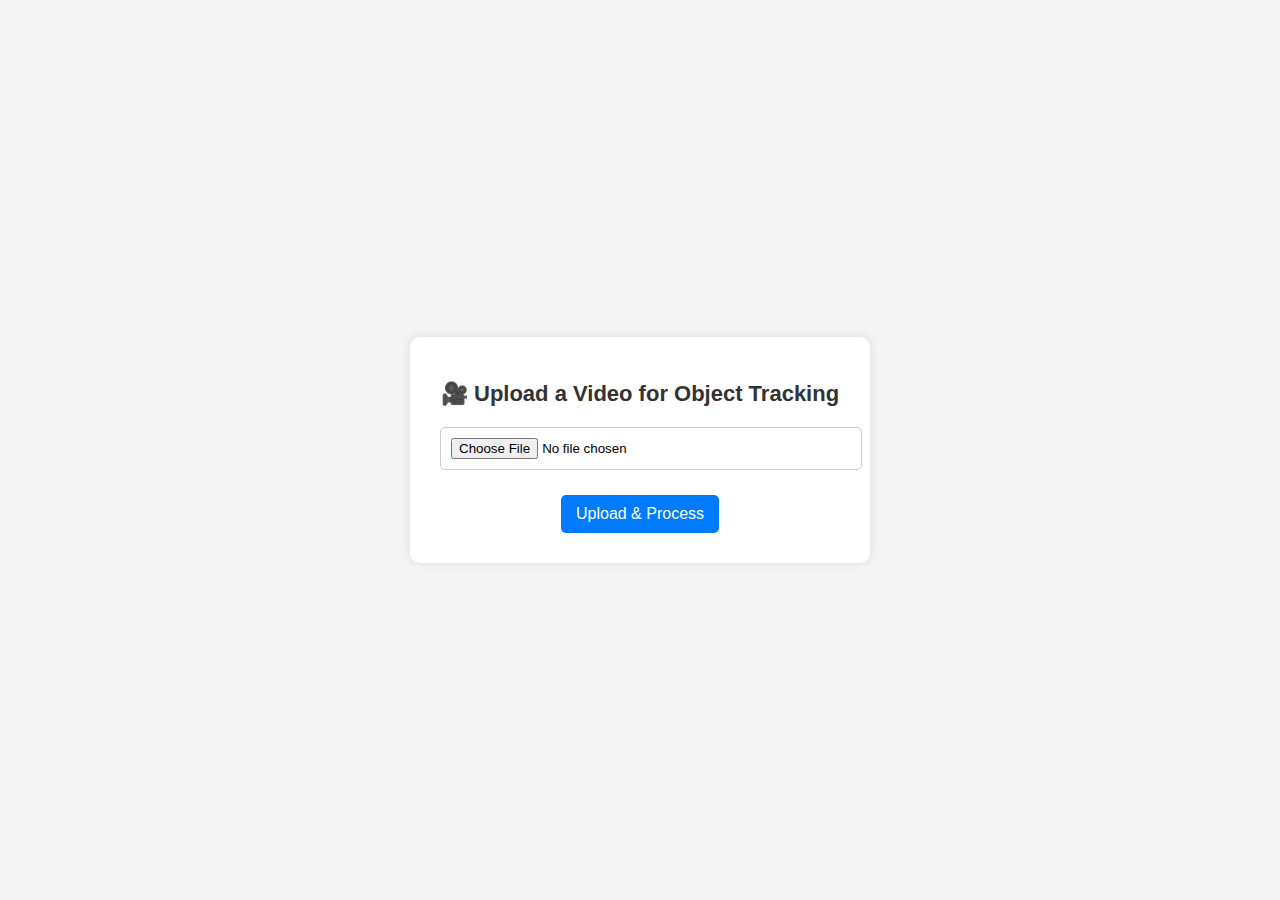
<file: templates/index.html>
<!DOCTYPE html>
<html lang="en">
<head>
    <meta charset="UTF-8">
    <meta name="viewport" content="width=device-width, initial-scale=1.0">
    <title>Upload Video - Object Tracking</title>
    <link rel="stylesheet" href="/static/css/style.css">
    <style>
        body {
            font-family: Arial, sans-serif;
            background-color: #f4f4f4;
            display: flex;
            justify-content: center;
            align-items: center;
            height: 100vh;
            margin: 0;
        }
        .container {
            background: #fff;
            padding: 30px;
            border-radius: 10px;
            box-shadow: 0 0 10px rgba(0, 0, 0, 0.1);
            text-align: center;
            width: 400px;
        }
        h1 {
            font-size: 22px;
            margin-bottom: 20px;
            color: #333;
        }
        input[type="file"] {
            display: block;
            margin: 10px auto;
            padding: 10px;
            border: 1px solid #ccc;
            border-radius: 5px;
            width: 100%;
        }
        .btn {
            display: inline-block;
            margin-top: 15px;
            padding: 10px 15px;
            background-color: #007bff;
            color: white;
            border: none;
            border-radius: 5px;
            cursor: pointer;
            font-size: 16px;
            text-decoration: none;
            transition: background 0.3s ease;
        }
        .btn:hover {
            background-color: #0056b3;
        }
    </style>
</head>
<body>
    <div class="container">
        <h1>🎥 Upload a Video for Object Tracking</h1>
        <form action="/track/" method="post" enctype="multipart/form-data">
            <input type="file" name="file" required>
            <button type="submit" class="btn">Upload & Process</button>
        </form>
    </div>
</body>
</html>
</file>
<file: static/css/style.css>
body {
    font-family: Arial, sans-serif;
    text-align: center;
    margin: 20px;
}
h1 {
    color: #333;
}
form {
    margin-top: 20px;
}
video {
    margin-top: 20px;
}
</file>
